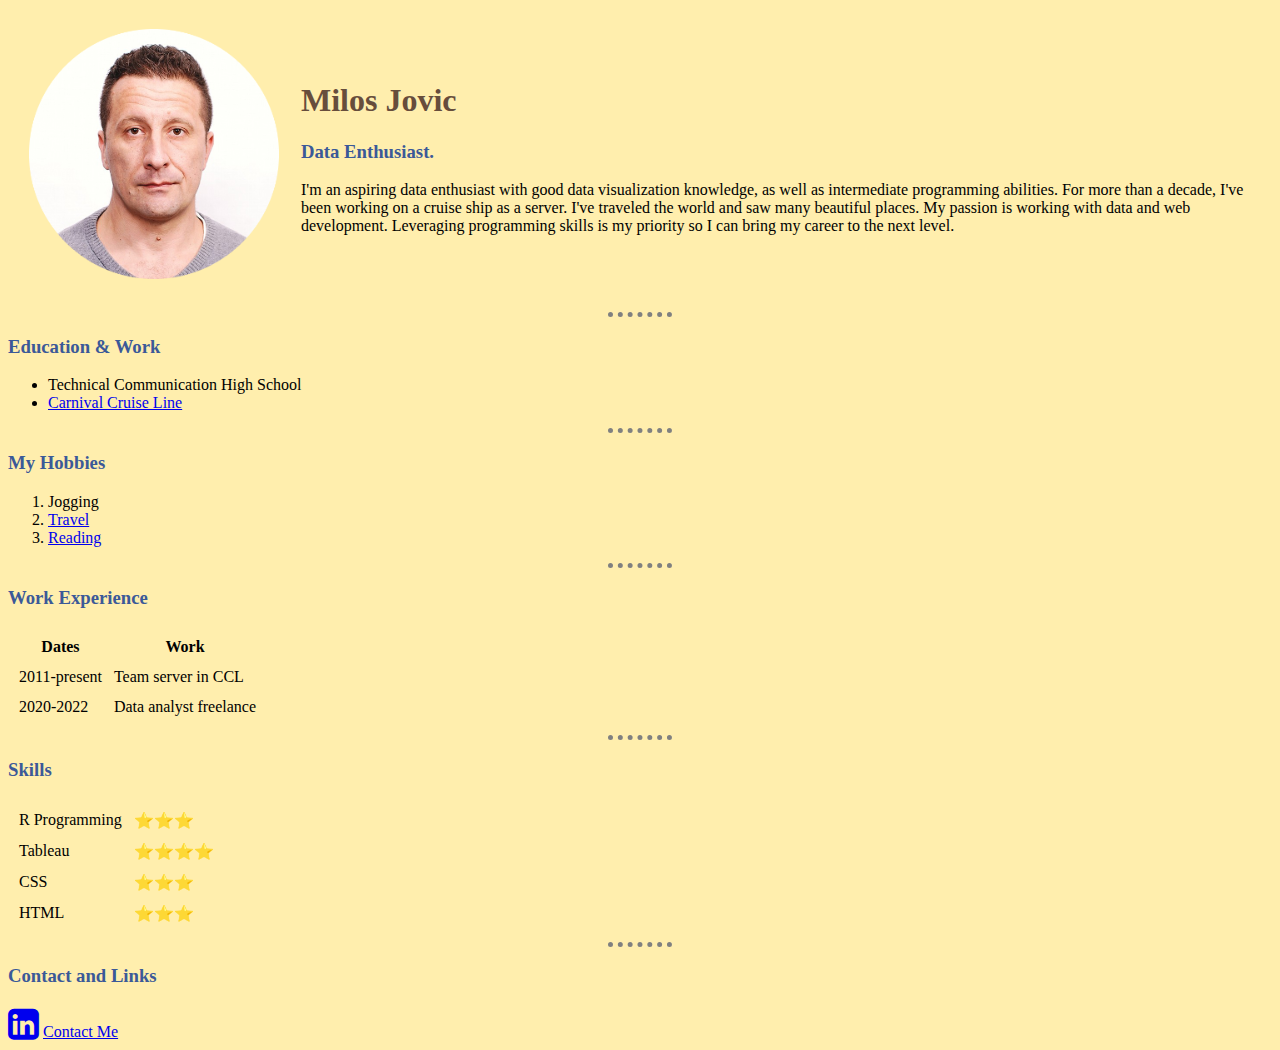
<file: index.html>
<!DOCTYPE html>
<html lang="en" dir="ltr">

<head>
  <meta charset="utf-8">
  <title>Milos's Personal Site</title>
<link rel="stylesheet" href="css/styles.css">
<link rel="stylesheet" href="https://cdnjs.cloudflare.com/ajax/libs/font-awesome/4.7.0/css/font-awesome.min.css">


</head>

<body>
  <table cellspacing="20">
    <tr>
      <td><img src="milos.jpg" alt="milos profile picture"></td>
      <td>
        <h1>Milos Jovic</h1>
        <h3>Data Enthusiast.</em></h3>
        <p>I'm an aspiring data enthusiast with good data visualization knowledge,

          as well as intermediate programming abilities.

          For more than a decade, I've been working on a cruise ship as a server. I've

          traveled the world and saw many beautiful places. My passion is working with data and web development.

          Leveraging programming skills is my priority so I can bring my career to the next level.

      </td>
    </tr>
  </table>
  <hr>
  <h3>Education & Work</h3>
  <ul>
    <li>Technical Communication High School</li>
    <li><a href="https://www.carnival.com/">Carnival Cruise Line</a></li>
  </ul>
  <hr>
  <h3>My Hobbies</h3>
  <ol>
    <li>Jogging</li>
    <li><a href= "https://files.fm/thumb_show.php?i=fs3awj267">Travel</a></li>
    <li><a href="https://files.fm/thumb_show.php?i=mzy5hfrjh"> Reading</a></li>
  </ol>
  <hr>
  <h3>Work Experience</h3>
  <table cellspacing="10">
    <thead>
      <tr>
        <th>Dates</th>
        <th>Work</th>
      </tr>
    </thead>
    <tr>
      <td>2011-present</td>
      <td>Team server in CCL</td>
    </tr>
    <tr>
      <td>2020-2022</td>
      <td>Data analyst freelance</td>
    </tr>
  </table>
  <hr>
  <h3>Skills</h3>
  <table cellspacing="10">
    <tr>
      <td>R Programming</td>
      <td>⭐⭐⭐</td>
    </tr>
    <tr>
      <td>Tableau</td>
      <td>⭐⭐⭐⭐</td>
    </tr>
    <tr>
      <td>CSS</td>
      <td>⭐⭐⭐</td>
    </tr>
    <tr>
      <td>HTML</td>
      <td>⭐⭐⭐</td>
    </tr>
  </table>
  <hr>
  <h3>Contact and Links</h3>
  <a href="https://www.linkedin.com/in/milosjovic82/"><i class="fa fa-linkedin-square" style="font-size:36px"></i></a>
  <a href="contact_me.html">Contact Me</a>



</body>

</html>
</file>
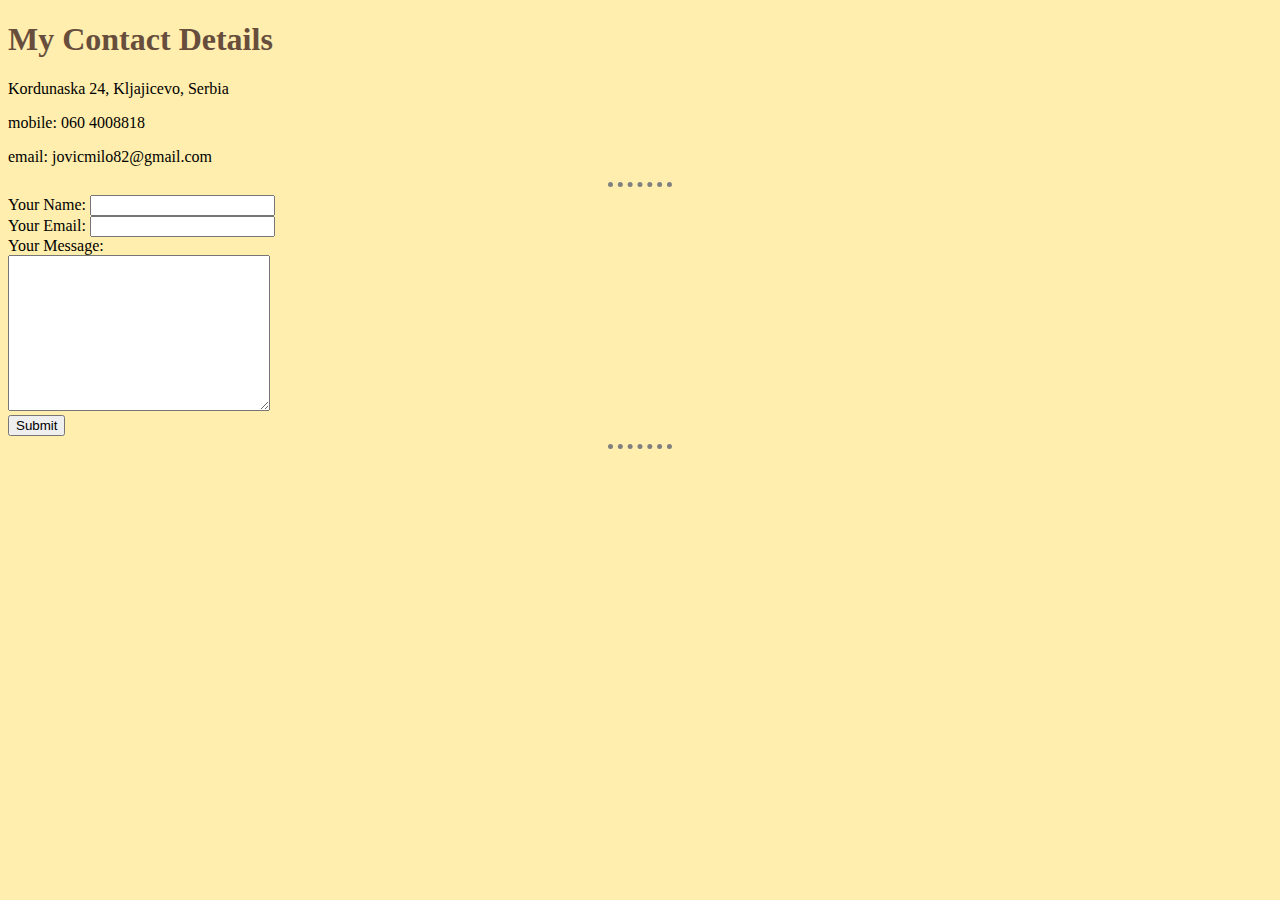
<file: contact_me.html>
<!DOCTYPE html>
<html lang="en" dir="ltr">

<head>
  <meta charset="utf-8">
  <title>Contact me</title>
  <link rel="stylesheet" href="css/styles.css">
</head>

<body>
  <h1>My Contact Details</h1>
  <p>Kordunaska 24, Kljajicevo, Serbia</p>
  <p>mobile: 060 4008818</p>
  <p>email: jovicmilo82@gmail.com</p>
  <hr>
  <form action="mailto:jovicmilo82@gmail.com" method="post" enctype="text/plain">
    <label>Your Name:</label>
    <input type="text" name="Your_Name" value=""><br>
    <label>Your Email:</label>
    <input type="email" name="Your_Email" value=""><br>
    <label>Your Message:</label><br>
    <textarea name="Your_Message" rows="10" cols="30"></textarea><br>
    <input type="submit" name="">

  </form>
  <hr>

</body>

</html>
</file>
<file: css/styles.css>
body {
  background-color: #ffeead;
}

h1 {
  color: #674d3c;
}

h3 {
  color: #3B5998;
}

hr {
  border-style: none;
  border-top-style: dotted;
  border-color: grey;
  border-width: 5px;
  width: 5%;
}
</file>
